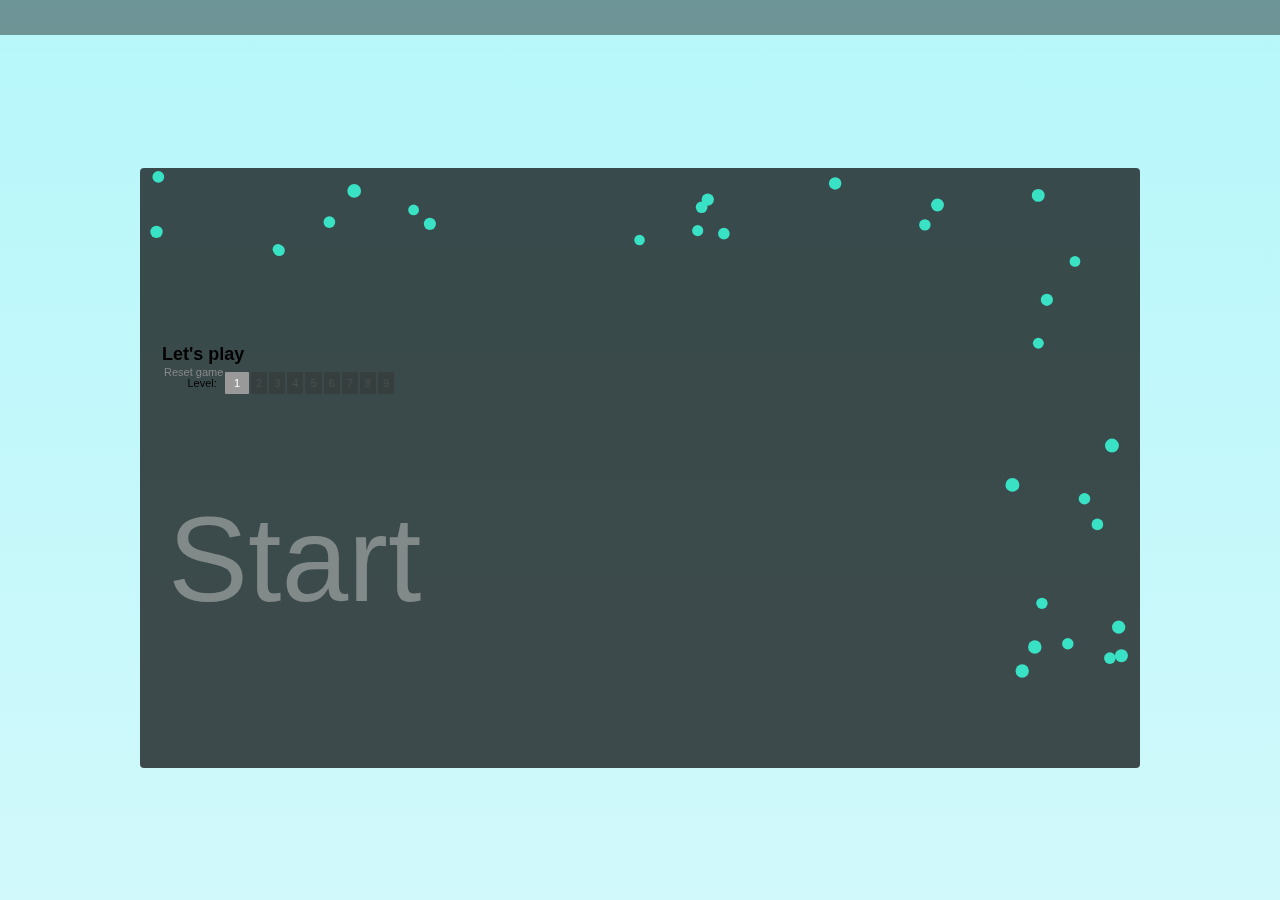
<file: index.htm>
<!DOCTYPE html>
<html>

<head>
    <meta charset="UTF-8">
    <title>Elkin's Game</title>
    <link href="css/reset.css" rel="stylesheet" media="screen">
    <link href="css/main.css" rel="stylesheet" media="screen">
</head>

<body>
  <audio autoplay loop>
    <source src="audio/music.mp3" type="audio/mpeg">
  </audio>
    <header>
      <div id="game-status"></div>
    </header>
    <div id="game">
        <div id="menu" class="ui">
            <h2 id="title">Let's play</h2>
            <a id="start-button">Start</a>
            <div id="level-selector">
                <span>Level:</span>
                <ul>
                <li data-level="1" class="selected">1</li>
                <li data-level="2" class="locked">2</li>
                <li data-level="3" class="locked">3</li>
                <li data-level="4" class="locked">4</li>
                <li data-level="5" class="locked">5</li>
                <li data-level="6" class="locked">6</li>
                <li data-level="7" class="locked">7</li>
                <li data-level="8" class="locked">8</li>
                <li data-level="9" class="locked">9</li>
                </ul>
            </div>
            <a id="reset-button">Reset game</a>
        </div>
        <canvas id="world"></canvas>
    </div>
    <script src="js/jquery.js"></script>
		<script src="js/sinuous.js"></script>
	</body>

</html>
</file>
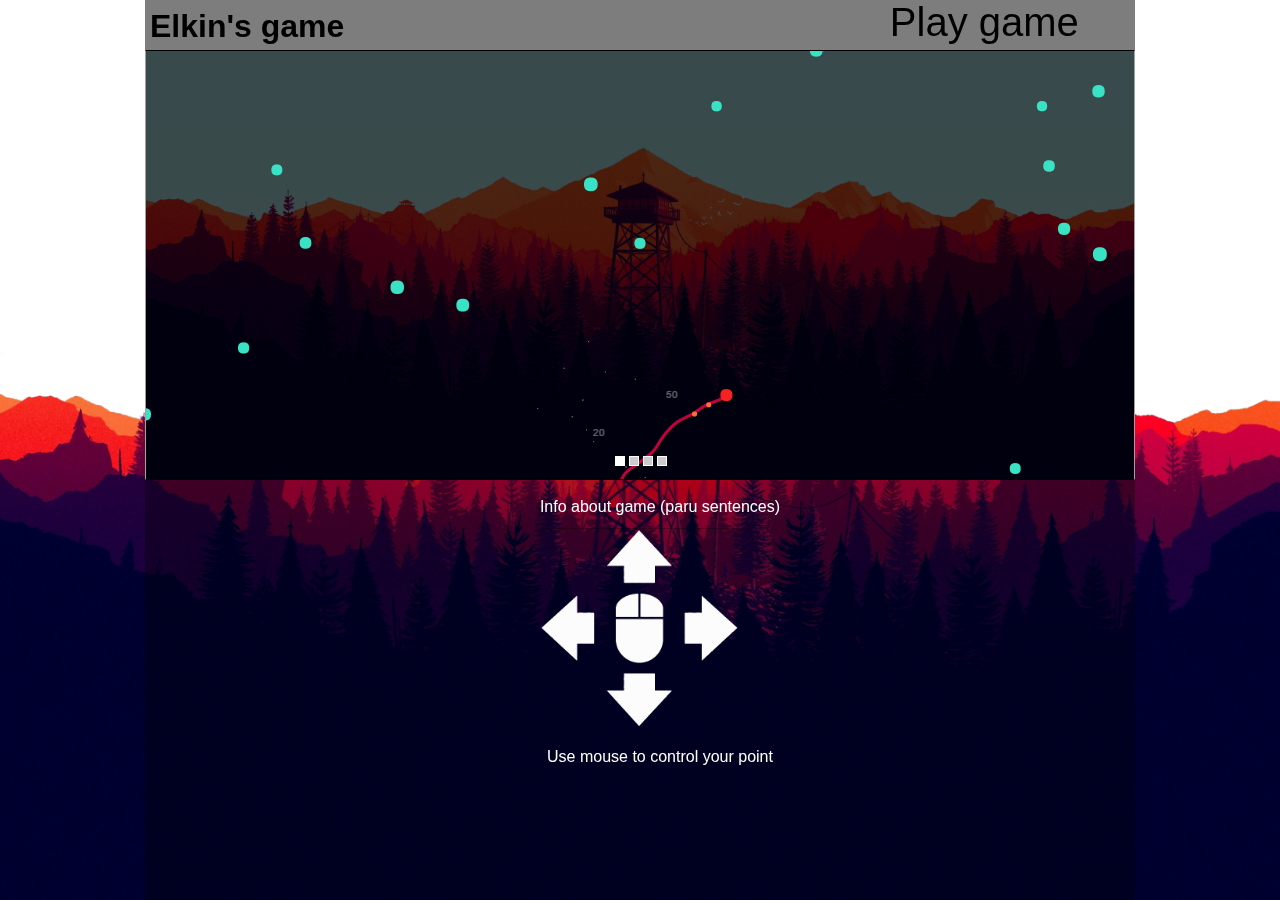
<file: index.html>
<!DOCTYPE html>
<html>
	<head>
		<meta charset="UTF-8">
        <title>Elkin's Game</title>
        <link href="css/index.css" rel="stylesheet" media="screen">
		<script type="text/javascript" src="js/script.js"></script>
		<script type="text/javascript" src="js/jquery-1.5.1.min.js"></script>
	</head>
	<body>
		<div id="wrapper">
			<div id="header">
				<h1>Elkin's game</h1>
				<a id="play" href="game.html">Play game</a>
			</div>
			<div id="container">
				<div class="sliderbutton" id="slideleft" onclick="slideshow.move(-1)"></div>
				<div id="slider" style="overflow: hidden;">
					<ul style="left: -990px; width: 3960px;">
						<li><img src="img/1.jpg" width="990" height="428"></li>
						<li><img src="img/2.jpg" width="990" height="428"></li>
						<li><img src="img/3.jpg" width="990" height="428"></li>
						<li><img src="img/4.jpg" width="990" height="428"></li>
					</ul>
				</div>
				<div class="sliderbutton" id="slideright" onclick="slideshow.move(1)"></div>
					<ul id="pagination" class="pagination">
						<li onclick="slideshow.pos(0)" class="current"></li>
						<li onclick="slideshow.pos(1)" class=""></li>
						<li onclick="slideshow.pos(2)" class=""></li>
						<li onclick="slideshow.pos(3)" class=""></li>
					</ul>
			</div>
			<p id="info">
				Info about game (paru sentences)
			</p>
			<img id="control" src="img/mouse.png">
			<p id="cntrl">
				Use mouse to control your point 
			</p>
		</div>
		<img class="bg" src="img/bg.png"> 
		<script type="text/javascript">
			var slideshow=new TINY.slider.slide('slideshow',{
				id:'slider',
				auto:8,
				resume:false,
				vertical:false,
				navid:'pagination',
				activeclass:'current',
				position:0,
				rewind:false,
				elastic:true,
				left:'slideleft',
				right:'slideright'
			});
		</script>  			
	</body>
</html>
</file>
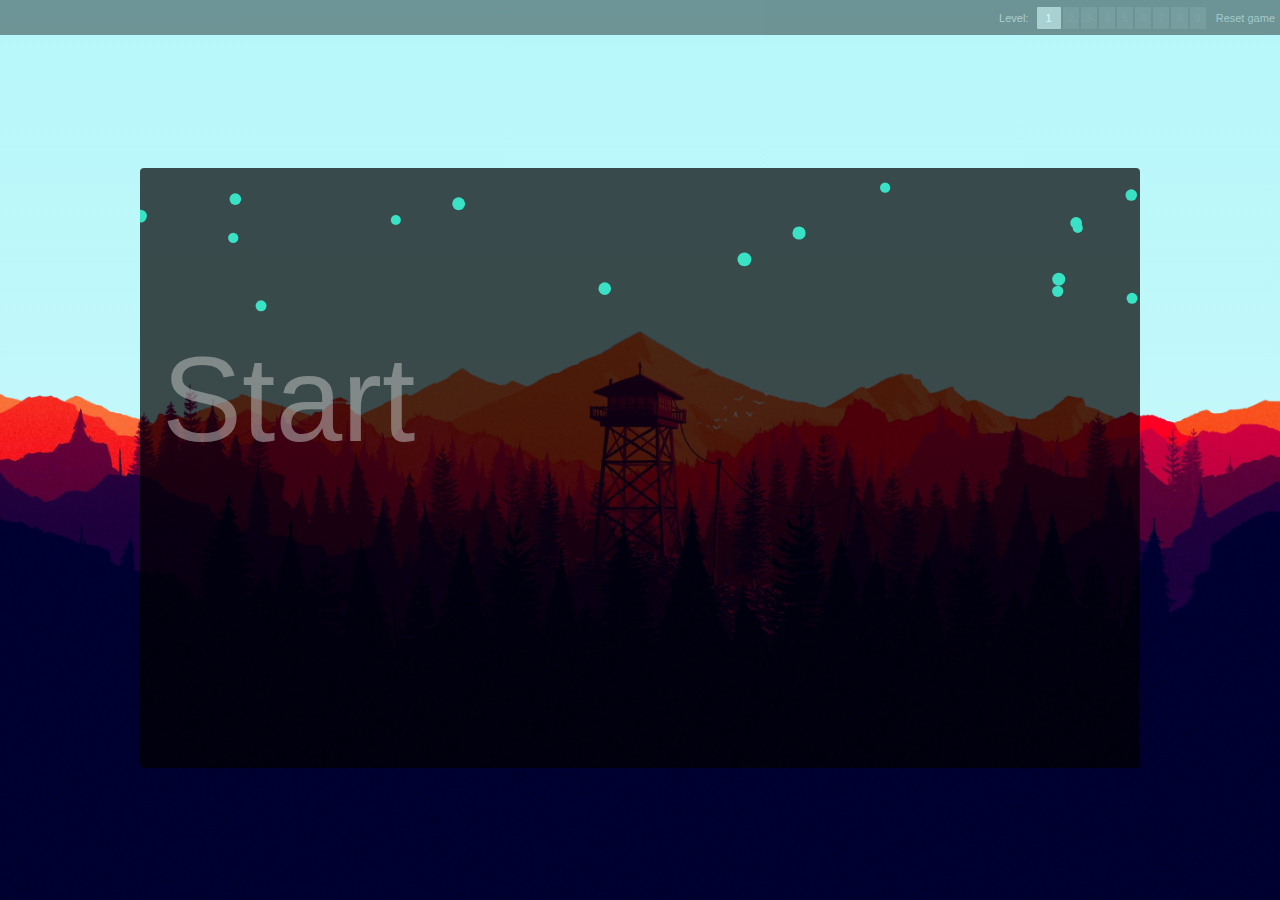
<file: game.html>
<!DOCTYPE html>
<html>
    <head>
        <meta charset="UTF-8">
        <title>Elkin's Game</title>
        <link href="css/reset.css" rel="stylesheet" media="screen">
        <link href="css/main.css" rel="stylesheet" media="screen">
    </head>
    <body>
        <audio autoplay loop>
            <source src="audio/music.mp3" type="audio/mpeg">
        </audio>
        <header>
            <div id="game-status"></div>
            <div id="level-selector">
                <span>Level:</span>
                <ul>
                    <li data-level="1" class="selected">1</li>
                    <li data-level="2" class="locked">2</li>
                    <li data-level="3" class="locked">3</li>
                    <li data-level="4" class="locked">4</li>
                    <li data-level="5" class="locked">5</li>
                    <li data-level="6" class="locked">6</li>
                    <li data-level="7" class="locked">7</li>
                    <li data-level="8" class="locked">8</li>
                    <li data-level="9" class="locked">9</li>
                </ul>
                <a id="reset-button" class="button">Reset game</a>
            </div>
        </header>
        <div id="game">
            <a id="start-button" class="button">Start</a>
            <canvas id="world"></canvas>
        </div> 
        <img src="img/bg.png">       
        <script src="js/game.js"></script>
    </body>
</html>
</file>
<file: css/main.css>
html, body {
	background: linear-gradient(to top, #d1f9fb, #b6f7fa);;
	background-size: 100%;
	font-family: Helvetica, Arial, sans-serif;
	font-size: 12px;
	height: 100%;
	overflow: hidden;
}

header {
	background-color: #000;
	color: #999;
	height: 27px;
	margin: 0;
	opacity: 0.4;
	overflow: hidden;
	padding: 0 8px 8px 8px;
	position: relative;
	width: 100%;
	z-index: 5;
	transition: height .22s ease-out;
}

#game-status {
	display: none;
	height: 15px;
	padding: 7px 0;
	width: 984px;
	z-index: 2;
}

#game-status span {
	color: #777;
	font-weight: bold;
	margin-right: 5px;
}

#game-status span:first-of-type {
	color: #555;
	font-size: 15px;
}

#game {
	left: 50%;
	margin-left: -500px;
	margin-top: -317px;
	position: relative;
	top: 50%;
	z-index: 1;
}

#menu {
	display: block;
	left: 6px;
	margin-top: 10px;
	padding: 16px;
	position: absolute;
	top: 150px;
	width: 240px;
	z-index: 3;
}

#level-selector {
	font-size: 11px;
	margin: 12px 10px;
	position: absolute;
	right: 9px;
}

#level-selector ul {
	display: inline;
	margin: 10px 0;
	padding: 4px;
}

#level-selector ul li {
	background-color: #333;
	border-radius: 1px;
	color: #fff;
	cursor: pointer;
	display: inline;
	margin: 1px;
	padding: 5px;
	transition: all .1s ease-out;
}

#level-selector ul li.unlocked:hover {
	background: #555;
}

#level-selector ul li.selected {
	background: #999;
	cursor: default;
	padding: 5px 9px;
}

#level-selector ul li.locked {
	color: #555;
	cursor: default;
	opacity: 0.5;
}

.button {
	font-family: Helvetica;
	outline: none;
	text-decoration: none;
	transition: all .18s linear;
}

#start-button {
	color: rgba(200,200,200,0.5);
	display: block;
	font-family: "HelveticaNeue-Thin","Helvetica Neue Thin", Helvetica;
	font-size: 120px;
	left: 20px;
	margin-top: 10px;
	padding: 16px;
	padding: 2px;
	position: absolute;
	top: 150px;
	width: 240px;
	z-index: 3;
}

#reset-button {
	color: #888;
	display: inline;
	font-size: 11px;
	padding: 2px;
}

#start-button:hover, #reset-button:hover {
	color: #fff;
	transition: all .18s linear;
}

canvas {
	background-color: rgba(0,0,0,0.7);
	border: 0px;
	border-radius: 4px;
	cursor: default;
	display: block;
	height: 600px;
	width: 1000px;
}

img {
	bottom: 0px;
	width: 100%;
	position: fixed;
}
</file>
<file: css/index.css>
html {
	background: linear-gradient(to top, #d1f9fb, #b6f7fa);;
	background-size: 100%;
	font-family: "HelveticaNeue-Thin","Helvetica Neue Thin", Helvetica;
}

.bg {
    z-index: -100;
    bottom: 0px;
	width: 100%;
	position: fixed;
    left: 0px;
}

#header {
    margin-top: 0;
    padding-top: 0;
    width: 990px;
    display: inline-flex;
    background-color: rgba(0,0,0,0.3);
    left: 50%;  
    height: 50px;
    position: absolute;  
    margin-left: -495px; 
}

#play {
    right: 0px;
    height: 50px;
    width: 300px;
    text-align: center;
    font-size: 30pt;
    text-decoration: none;
    color: #000;
    transition: color 1s;
    margin-left: 490px;
}

#play:hover {
    color: #a0a0a0;
    transition: color 1s;
}

h1 {
    margin-top: 8px;
    margin-left: 5px;
}

p {
    width: 990px;
    left: 50%;   
    color: #fff;
    margin: 0;
    padding: 0;
    min-height: 50px;
    position: absolute;  
    margin-left: -495px;
    text-align: center;
    padding: 20px;
}

#wrapper {
    background: rgba(0,0,0,0.3);
    height: 100%;
    width: 990px;
    z-index: 100;
    position: absolute;
    margin-left: -495px;
    left: 50%;
}

#info {
    margin-top: 50px; 
}

#cntrl {
    margin-top: 300px; 
}

#control {
    height: 200px;
    left: 50%;   
    color: #fff;
    position: absolute;  
    margin-left: -100px;
    margin-top: 100px;
}

#slider li,.content {
    width:990px;
}

.sliderbutton,.pagination li {
    cursor:pointer;
}

#slider {
    border: 1px solid #000;
    position:relative;
    overflow:auto;
    border-left:1px #a0a0a0 solid;
    border-right:1px #a0a0a0 solid;
    width:988px;
    left: 50%;
    margin-left: -495px;
    margin-top: 50px;
}

#container {
    height:428px;
}

#slider ul,.pagination {
    position:absolute;
}

.sliderbutton,#slider,#slider li,.pagination li {
    float:left;
}

.sliderbutton,#slider,#slider li {
    height:428px;
}

.sliderbutton {
    width:25px;
}

#slider ul {
    left:0;
    top:0
}

#slider ul,.pagination {
    list-style:none
}

#slider ul {
    margin:0
}

#slider ul {
    padding:0
}

.pagination {
    height:25px;
    left: 50%;
    top:440px;
    margin-left: -65px;
}

.pagination li {
    background:#ccc;
    border:1px solid #fff;
    height:8px;
    margin:0 4px 0 0;
    width:8px
}

li.current,.pagination li:hover {
    background:#fff
}

#slideleft {
    width:0px
}

#slideright {
    width:0px
}

body {
    margin: 0;
    padding: 0;
    width: 100%;
    height: 100%;
}
</file>
